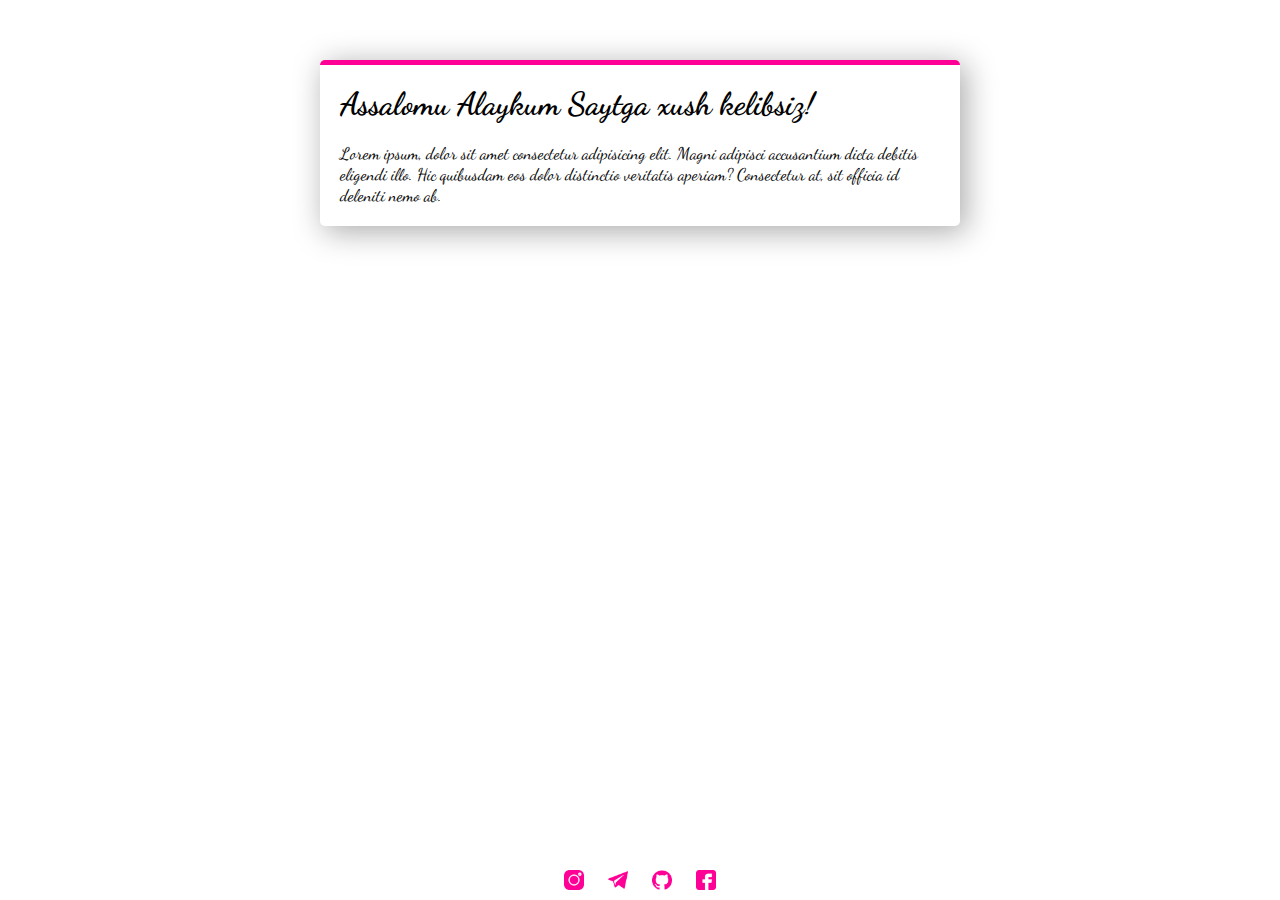
<file: index.html>
<!DOCTYPE html>
<html lang="en">
<head>
    <meta charset="UTF-8">
    <meta http-equiv="X-UA-Compatible" content="IE=edge">
    <meta name="viewport" content="width=device-width, initial-scale=1.0">
    <title>OBJECTS</title>
    <link rel="stylesheet" href="style.css">
</head>
<body>
    <div class="container">
        <div class="card">
            <span class="card-line"></span>
        <h1>Assalomu Alaykum Saytga xush kelibsiz!</h1>
        <p>Lorem ipsum, dolor sit amet consectetur adipisicing elit. Magni adipisci accusantium dicta debitis eligendi illo. Hic quibusdam eos dolor distinctio veritatis aperiam? Consectetur at, sit officia id deleniti nemo ab.</p>
    </div>
</div>
<object style="display: block; position: absolute; left: 0; right: 0; top: 0; bottom: 0;"
    width="100%" height="100%" data="footer.html"></object>
</body>
</html>
</file>
<file: style.css>
@import url('https://fonts.googleapis.com/css2?family=Dancing+Script:wght@400;500;600;700&display=swap');
.body
{
    padding: 0;
    margin: 0;
    display: flex;
    font-family: 'Dancing Script', cursive;
}
*
{
    padding: 0;
    margin: 0;
}
.container
{
    display: block;
    position: absolute;
    left:0;
    right: 0;
    top: 0;
    bottom: 0;
    background-image: url("https://i.gifer.com/embedded/download/Vb9f.gif");  
    font-family: 'Dancing Script', cursive;
}
.card
{
    display: block;
    position: absolute;
    top: 60px;
    left: 25%;
    right: 25%;
    background-color: #fff;
    border-radius: 5px;
    box-shadow: 5px 5px 30px 1px rgba(17, 17, 17, 0.349);
}
.card h1
{
    margin: 20px;
}
.card p
{
    font-size: 17px;
    margin: 20px;
}
.card-line
{
    display: block;
    position: relative;
    height: 5px;
    background-color: #ff0096 ;
    border-top-left-radius: 5px;
    border-top-right-radius: 5px;

}
</file>
